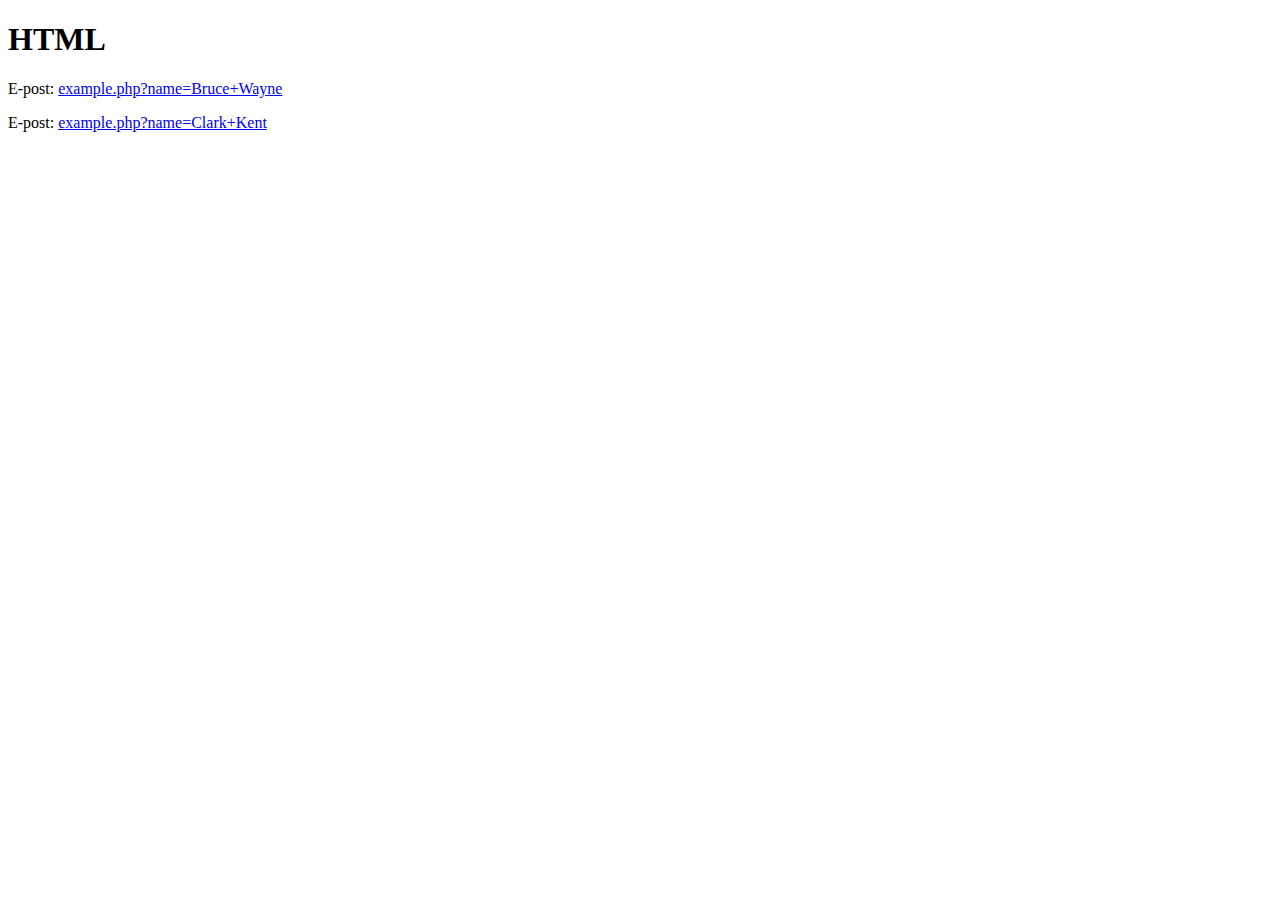
<file: 4.1.1/index.html>
<!DOCTYPE html>
<html lang="en">
<head>
	<title>Webbutveckling-Serversidan</title>                  
	<meta charset="utf-8" />
	<meta name="viewport" content="width=device-width, initial-scale=1.0, minimum-scale=1.0" />
</head>

<body>
	<!-- container -->
	<div class="container">
	<h1>HTML</h1>
        <p>
         E-post: <a href="exempel.php?name=bruce+wayne">example.php?name=Bruce+Wayne</a>
        </p>
        <p>
         E-post: <a href="exempel.php?name=clark+kent">example.php?name=Clark+Kent</a>
        </p>
	</div><!-- /container -->
</body>

</html>
</file>
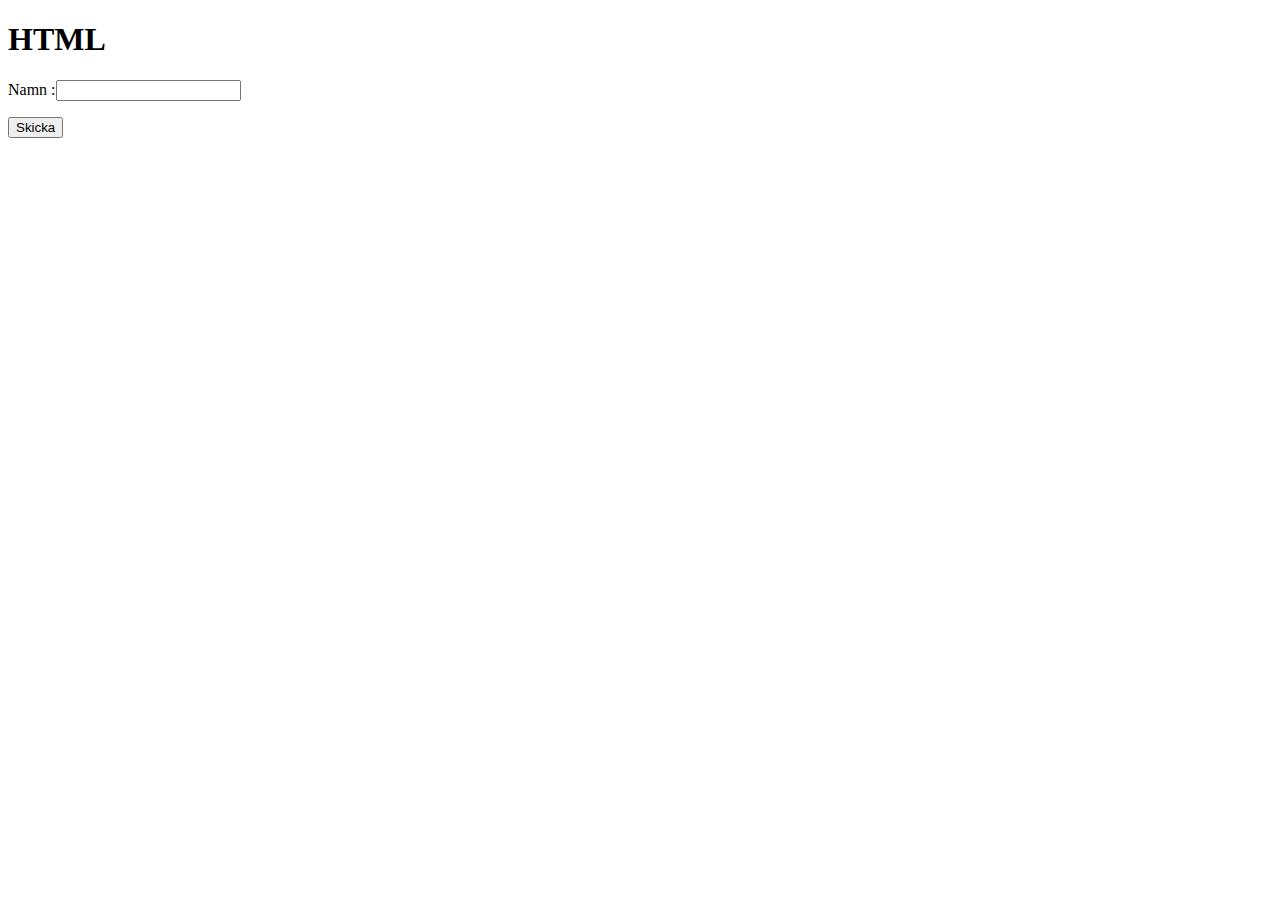
<file: 4.1.2/index.html>
<!DOCTYPE html>
<html lang="en">
<head>
	<title>Webbutveckling-Serversidan</title>                  
	<meta charset="utf-8" />
	<meta name="viewport" content="width=device-width, initial-scale=1.0, minimum-scale=1.0" />
</head>

<body>
	<!-- container -->
	<div class="container">
	<h1>HTML</h1>
        <form method="post" action="exempel.php">
            <p>Namn :<input type="name" name="name"></p>
            <p><input type="submit" value="Skicka" name="button"></p>
        </form>
	</div><!-- /container -->
</body>

</html>
</file>
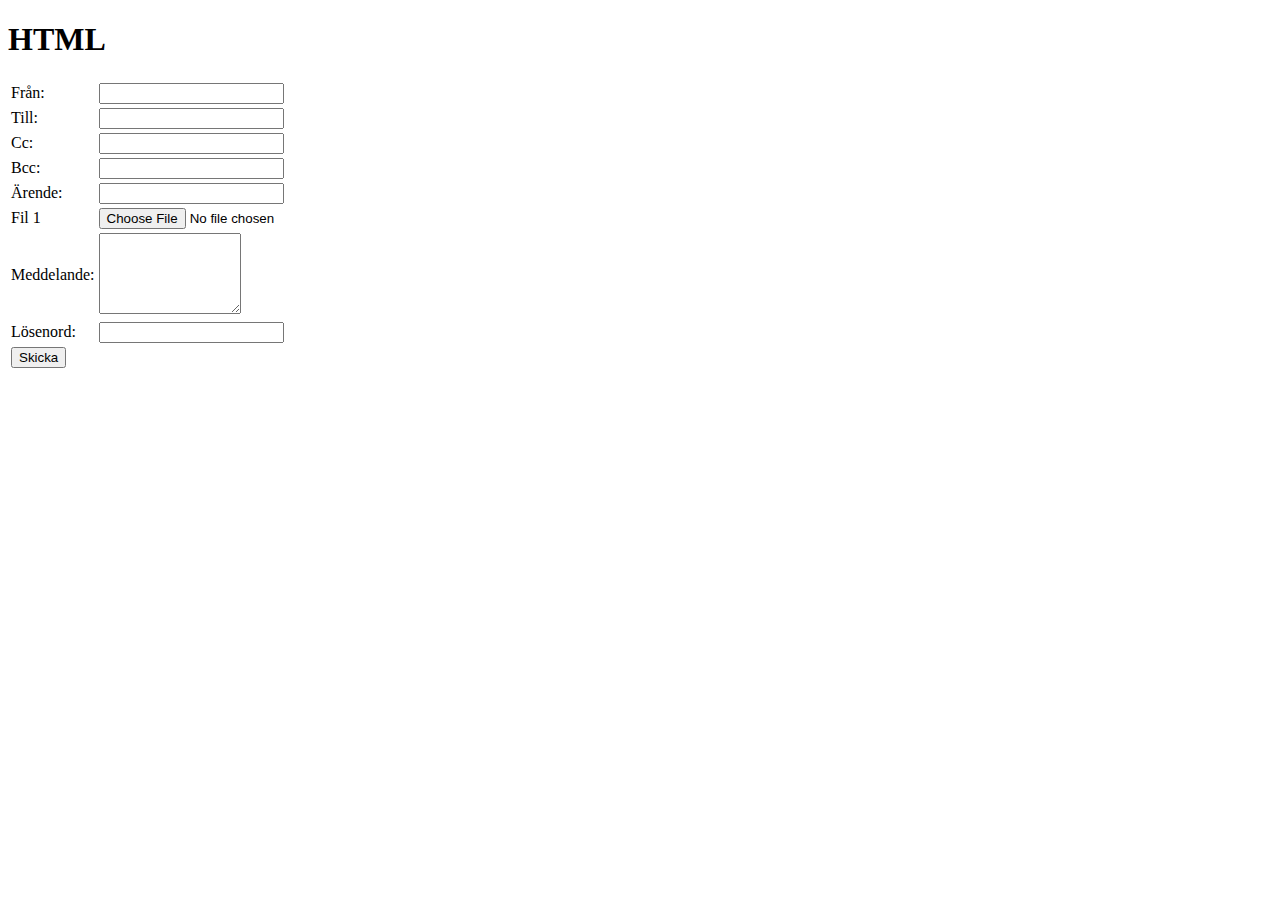
<file: 5.1.1/index.html>
<!DOCTYPE html>
<html lang="en">
<head>
	<title>Webbutveckling-Serversidan</title>                  
	<meta charset="utf-8" />
	<meta name="viewport" content="width=device-width, initial-scale=1.0, minimum-scale=1.0" />
</head>

<body>
	<!-- container -->
	<div class="container">
	<h1>HTML</h1>
    <form method="post" action="exempel.php">
       <table>
           <tr><td>Från:</td><td><input type="text" name="from"/></td></tr>
           <tr><td>Till:</td><td><input type="text" name="to"/></td></tr>
           <tr><td>Cc:</td><td><input type="text" name="cc"/></td></tr>
           <tr><td>Bcc:</td><td><input type="text" name="bcc"/></td></tr>
           <tr><td>Ärende:</td><td><input type="text" name="subject"/></td></tr>
           <tr><td>Fil 1</td><td><input type="file" name="file1"></td></tr>
           <!--<tr><td>Fil 2</td><td><input type="file" name="file2"></td></tr>-->
           <tr><td>Meddelande:</td><td><textarea name="message" rows="5" cols="15"></textarea></td></tr>
           <tr><td>Lösenord:</td><td><input type="text" name="password"/></td></tr>
           <tr><td><input type="submit" value="Skicka" name="send_button"/></td></tr>
       </table>
    </form>
	</div><!-- /container -->
</body>

</html>
</file>
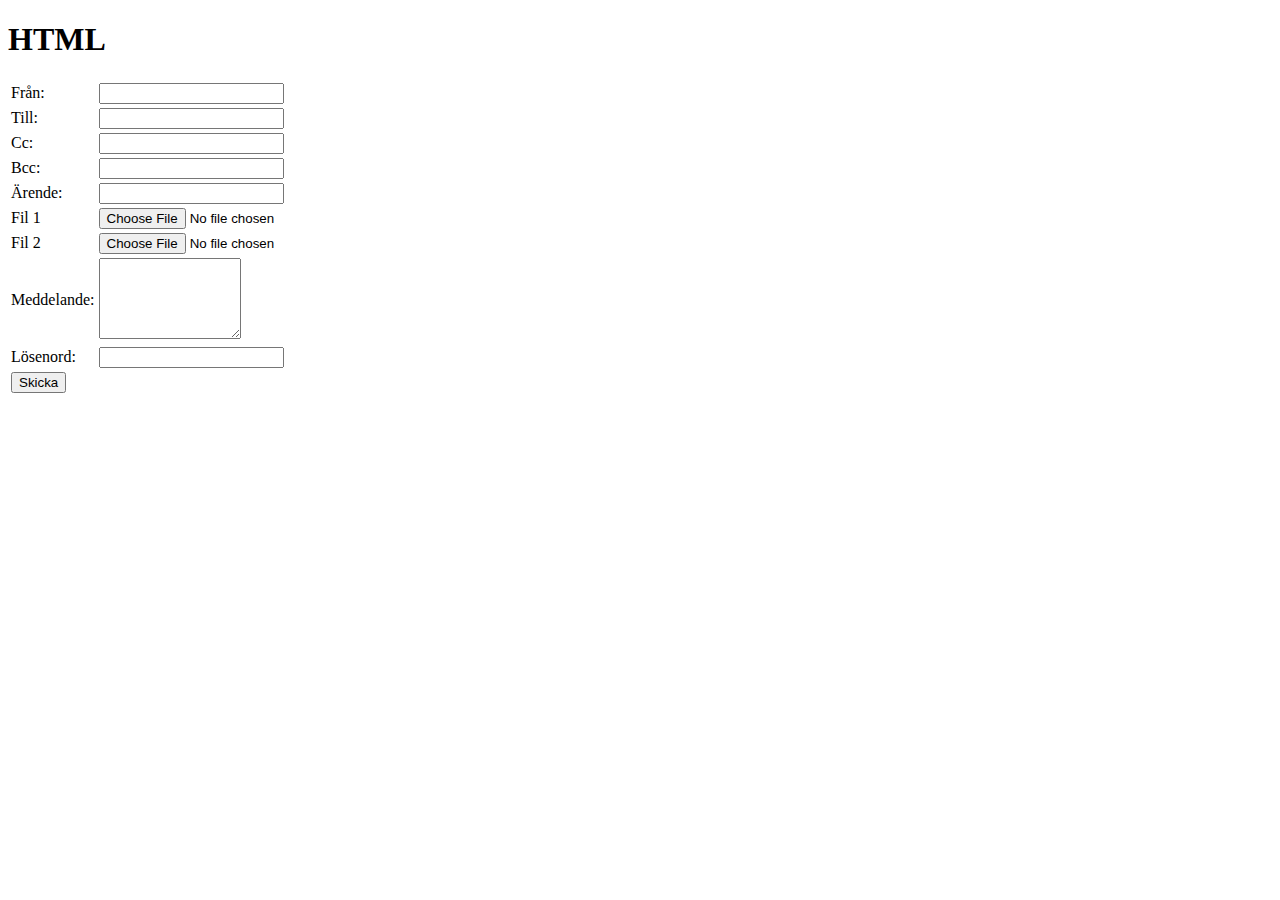
<file: 5.1.2/index.html>
<!DOCTYPE html>
<html lang="en">
<head>
	<title>Webbutveckling-Serversidan</title>                  
	<meta charset="utf-8" />
	<meta name="viewport" content="width=device-width, initial-scale=1.0, minimum-scale=1.0" />
</head>

<body>
	<!-- container -->
	<div class="container">
	<h1>HTML</h1>
    <form method="post" action="exempel.php" enctype="multipart/form-data">
       <table>
           <tr><td>Från:</td><td><input type="text" name="from"/></td></tr>
           <tr><td>Till:</td><td><input type="text" name="to"/></td></tr>
           <tr><td>Cc:</td><td><input type="text" name="cc"/></td></tr>
           <tr><td>Bcc:</td><td><input type="text" name="bcc"/></td></tr>
           <tr><td>Ärende:</td><td><input type="text" name="subject"/></td></tr>
           <tr><td>Fil 1</td><td><input type="file" name="file1"></td></tr>
           <tr><td>Fil 2</td><td><input type="file" name="file2"></td></tr>
           <tr><td>Meddelande:</td><td><textarea name="message" rows="5" cols="15"></textarea></td></tr>
           <tr><td>Lösenord:</td><td><input type="text" name="password"/></td></tr>
           <tr><td><input type="submit" value="Skicka" name="send_button"/></td></tr>
       </table>
    </form>
	</div><!-- /container -->
</body>

</html>
</file>
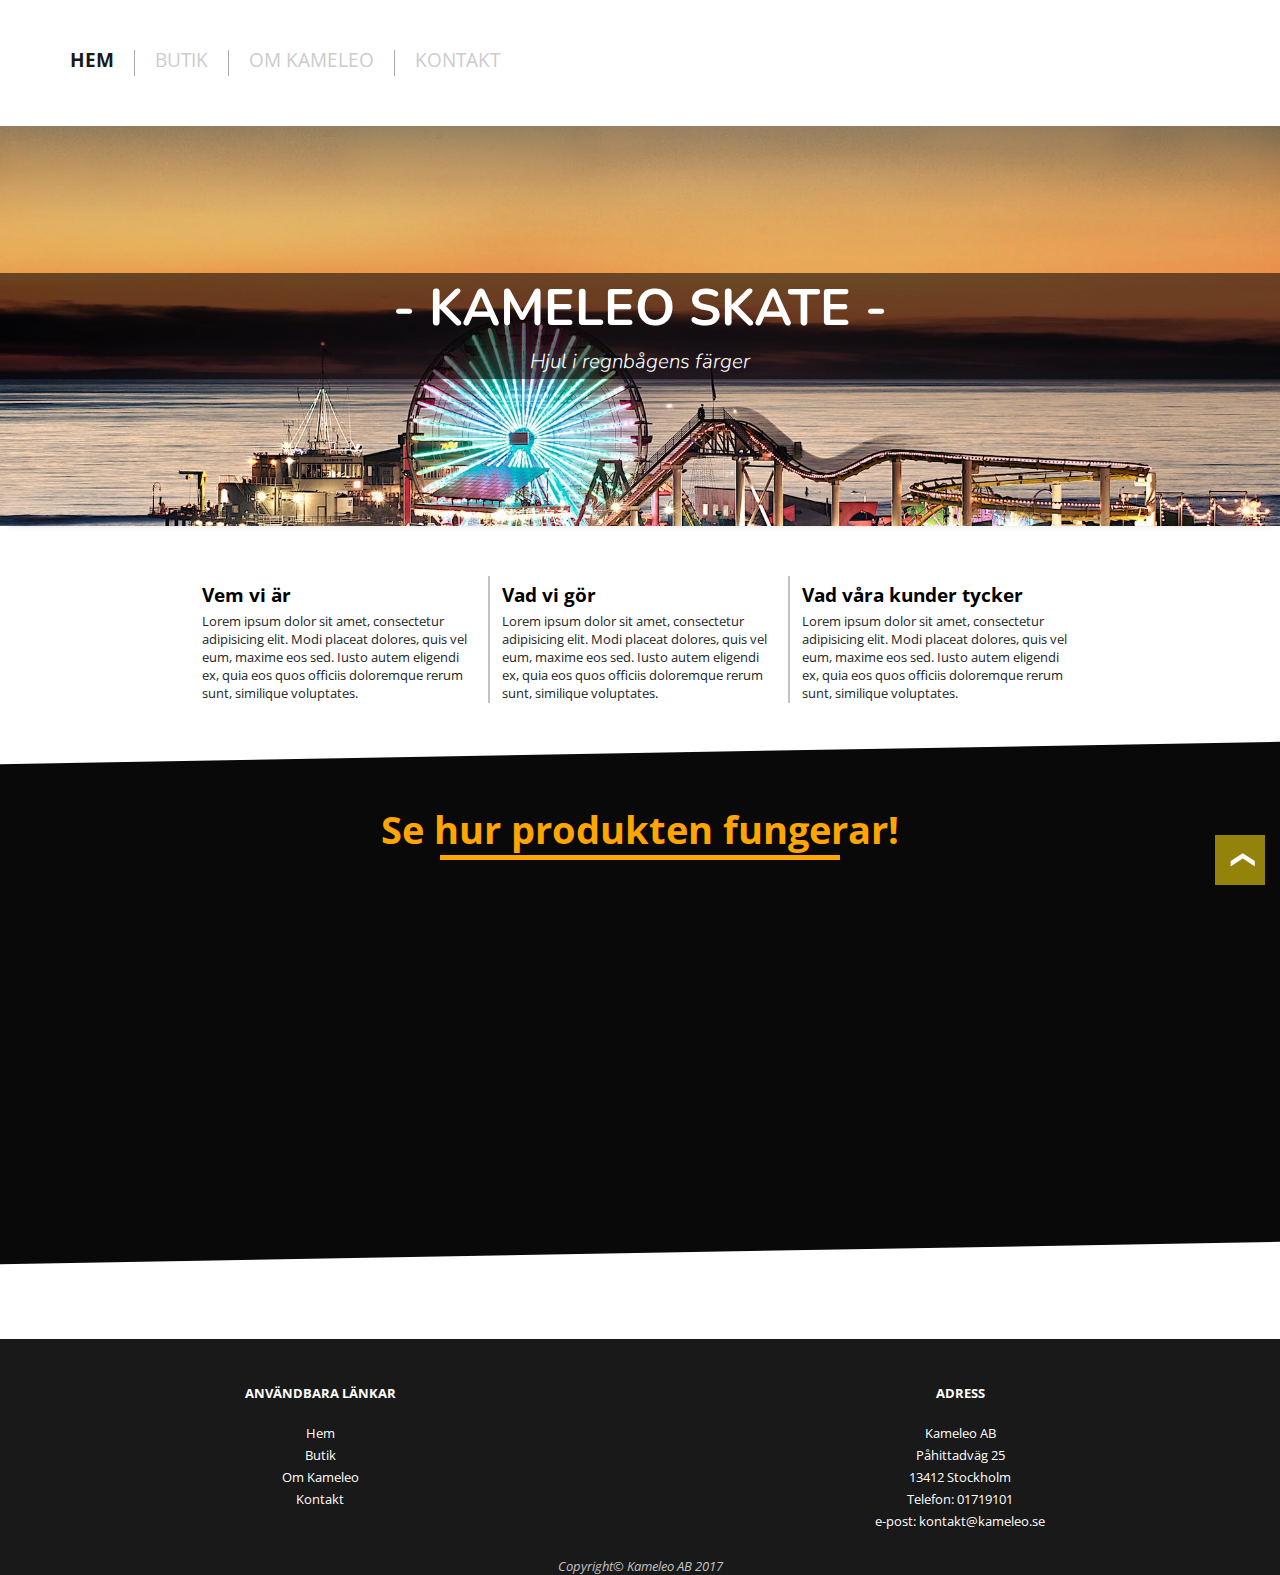
<file: gesall/index.html>
<!doctype html>
<html lang="en">
<!-- HEADER INFORMATION -->
<head>
  <meta charset="utf-8">
  <title>Kameleo</title>
  <meta name="description" content="Kameleo Skatebutik">
  <meta name="author" content="John Lybeck">
  <link rel="stylesheet" href="styles.css">
</head>
<!-- HEADER END -->
<body>
  <!-- MIN VÄDER -->
  <div id="weather">
    <div id="click-weather">
        <p>Longboard Väder</p>
        <div class="image"></div>
        <span class="temp"></span>
        <span class="location"></span>
      </div>
      <div class="currentMeasure">
        <span class="measure" data-type="metric">&#8451;</span>
        <span class="measure" data-type="imperial">&#8457;</span>
      </div> 
  </div>
  <!-- ANCHOR LINK TOP -->
  <div id="top"><div id="toTop">&#10095;</div></div>
  <!-- NAV BEGINS -->
  <nav>
    <ul>
      <li class="active"><a href="index.html">Hem</a></li>
      <li><a href="butik.php">Butik</a></li>
      <li><a href="om.html">Om Kameleo</a></li>
      <li><a href="kontakt.html">Kontakt</a></li>
    </ul>
  </nav>
  <!-- NAV END -->
  <!-- HEADER BEGINS -->
  <header>
    <div id="front-page-hero" class="header-container">
      <h1>- Kameleo Skate -</h1>
      <span class="quote">Hjul i regnbågens färger</span>
    </div>
  </header>
  <!-- HEADER ENDS -->
  <!-- MAIN BEGINS -->
  <div class="container-front">
    <section class="row">
      <article>
        <h2>Vem vi är</h2>
        <p>Lorem ipsum dolor sit amet, consectetur adipisicing elit. Modi placeat dolores, quis vel eum, maxime eos sed. Iusto autem eligendi ex, quia eos quos officiis doloremque rerum sunt, similique voluptates.</p>
      </article>
      <article>
        <h2>Vad vi gör</h2>
        <p>Lorem ipsum dolor sit amet, consectetur adipisicing elit. Modi placeat dolores, quis vel eum, maxime eos sed. Iusto autem eligendi ex, quia eos quos officiis doloremque rerum sunt, similique voluptates.</p>
      </article>
      <article class="third">
        <h2>Vad våra kunder tycker</h2>
        <p>Lorem ipsum dolor sit amet, consectetur adipisicing elit. Modi placeat dolores, quis vel eum, maxime eos sed. Iusto autem eligendi ex, quia eos quos officiis doloremque rerum sunt, similique voluptates.</p>
      </article>
    </section>
    <section class="video">
      <div class="centered-text about">
      <h1>Se hur produkten fungerar!</h1>
      <div class="border"></div>
      <iframe width="560" height="315" src="https://www.youtube.com/embed/OPJ1ebED_sg" frameborder="0" allowfullscreen></iframe>
      </div>
    </section>
  </div>
  <!-- MAIN ENDS -->
  <!-- FOOTER BEGINS -->
  <footer>
    <div class="footer-container">
      <div>
        <h4>ANVÄNDBARA LÄNKAR</h4>
        <ul>
          <li><a href="index.html">Hem</a></li>
          <li><a href="butik.php">Butik</a></li>
          <li><a href="om.html">Om Kameleo</a></li>
          <li><a href="kontakt.html">Kontakt</a></li>
        </ul>
      </div>
      <div>
        <h4>ADRESS</h4>
        <ul>
          <li>Kameleo AB</li>
          <li>Påhittadväg 25</li>
          <li>13412 Stockholm</li>
          <li>Telefon: 01719101</li>
          <li>e-post: kontakt@kameleo.se</li>
        </ul>
      </div>
    </div>
    <span class="copyright">
      Copyright&#169; Kameleo AB 2017
    </span>
  </footer>
  <!-- FOOTER BEGINS -->
    <script src="https://ajax.googleapis.com/ajax/libs/jquery/3.1.1/jquery.min.js"></script>
    <script src="js/main.js"></script>
</body>
</html>
</file>
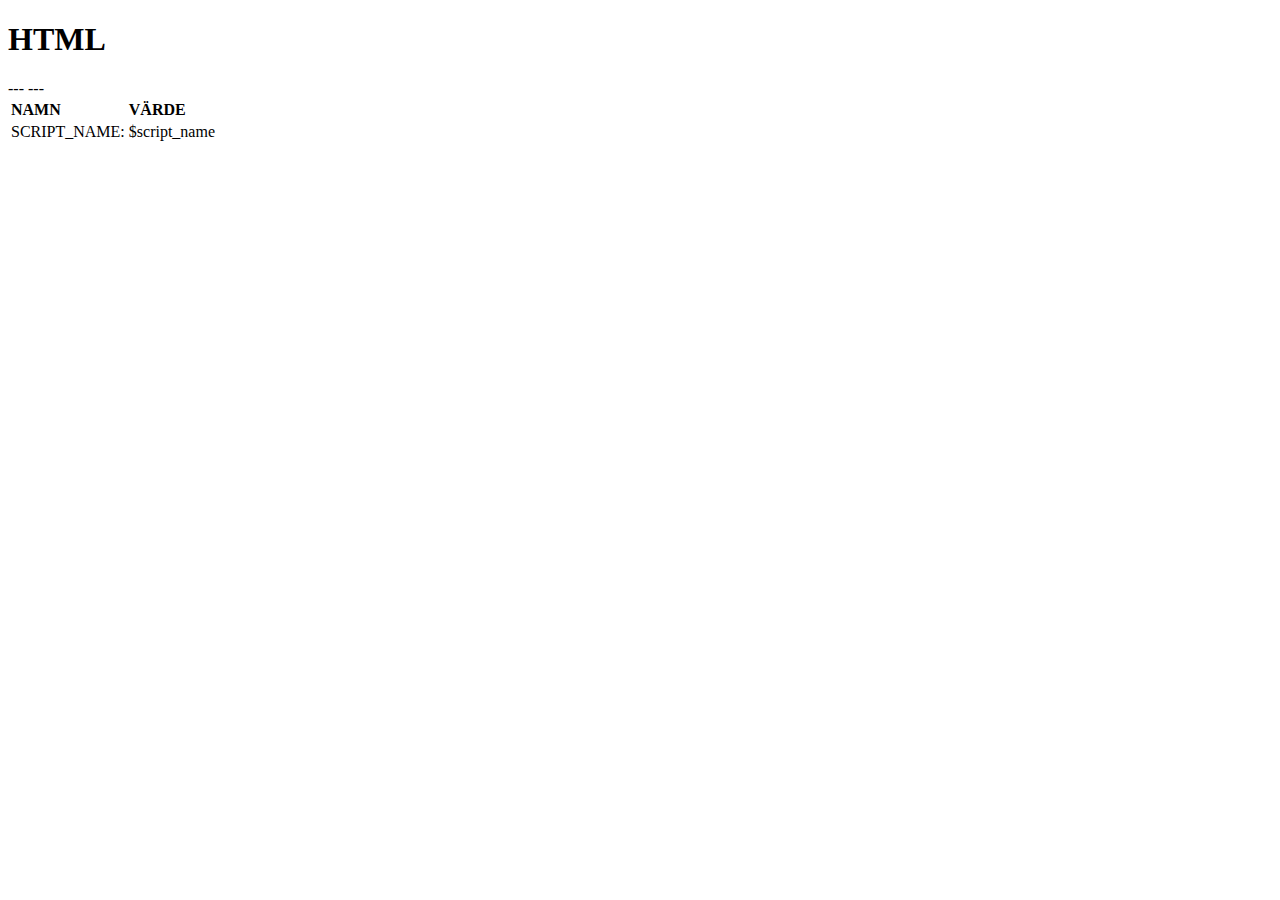
<file: 3.2/html.html>
<!DOCTYPE html>
<html lang="en">
<head>
	<title>Webbutveckling-Serversidan</title>                  
	<meta charset="utf-8" />
	<meta name="viewport" content="width=device-width, initial-scale=1.0, minimum-scale=1.0" />
</head>

<body>
	<!-- container -->
	<div class="container">
	<h1>HTML</h1>
		<table>
			<tr><td><strong>NAMN</strong></td><td><strong>VÄRDE</strong></td></tr>
            <tr><td>SCRIPT_NAME:</td><td>$script_name</td></tr>
			---
			
			---
        </table>
	</div><!-- /container -->
</body>

</html>
</file>
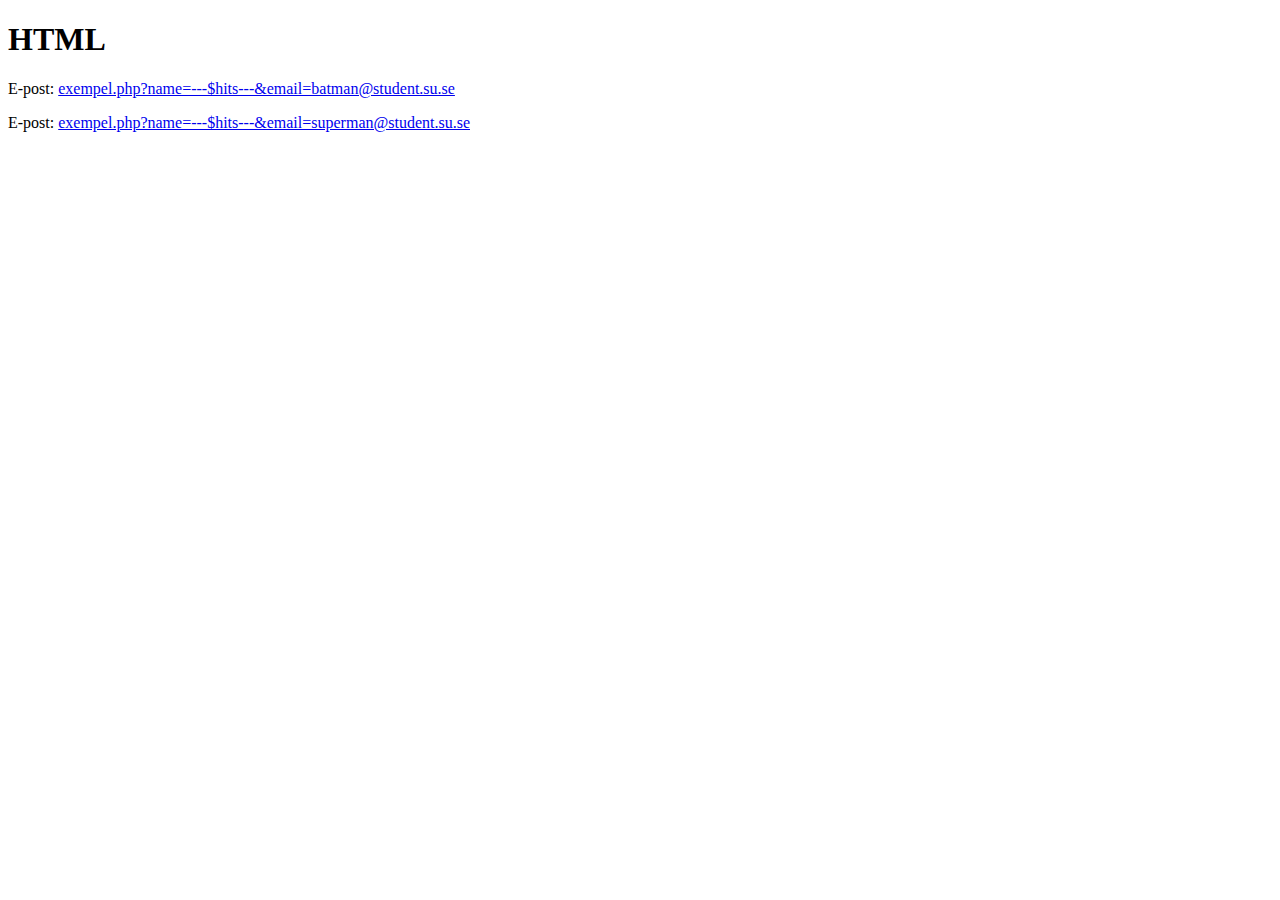
<file: 4.1.1/index2.html>
<!DOCTYPE html>
<html lang="en">
<head>
	<title>Webbutveckling-Serversidan</title>                  
	<meta charset="utf-8" />
	<meta name="viewport" content="width=device-width, initial-scale=1.0, minimum-scale=1.0" />
</head>

<body>
	<!-- container -->
	<div class="container">
	<h1>HTML</h1>
        <p>
         E-post: <a href="exempel2.php?name=---$hits---&email=batman@student.su.se">exempel.php?name=---$hits---&amp;email=batman@student.su.se</a>
        </p>
        <p>
         E-post: <a href="exempel2.php?name=---$hits---&email=superman@student.su.se">exempel.php?name=---$hits---&amp;email=superman@student.su.se</a>
        </p>
	</div><!-- /container -->
</body>

</html>
</file>
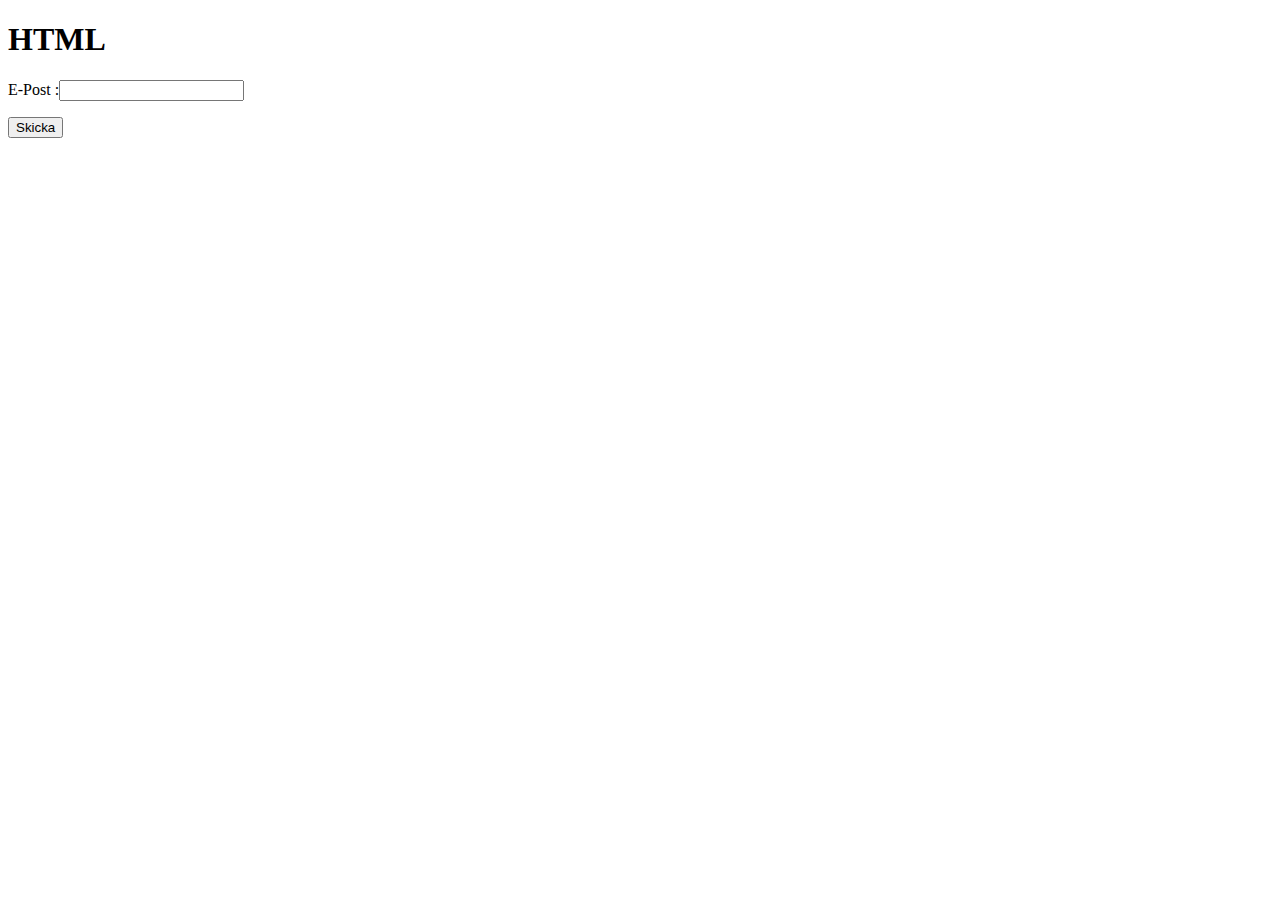
<file: 4.1.2/index2.html>
<!DOCTYPE html>
<html lang="en">
<head>
	<title>Webbutveckling-Serversidan</title>                  
	<meta charset="utf-8" />
	<meta name="viewport" content="width=device-width, initial-scale=1.0, minimum-scale=1.0" />
</head>

<body>
	<!-- container -->
	<div class="container">
	<h1>HTML</h1>
        <form method="post" action="exempel2.php">
            <input type="hidden" name="name" value="---$hits---">
            <p>E-Post :<input type="email" name="email"></p>
            <p><input type="submit" value="Skicka" name="button"></p>
        </form>
	</div><!-- /container -->
</body>

</html>
</file>
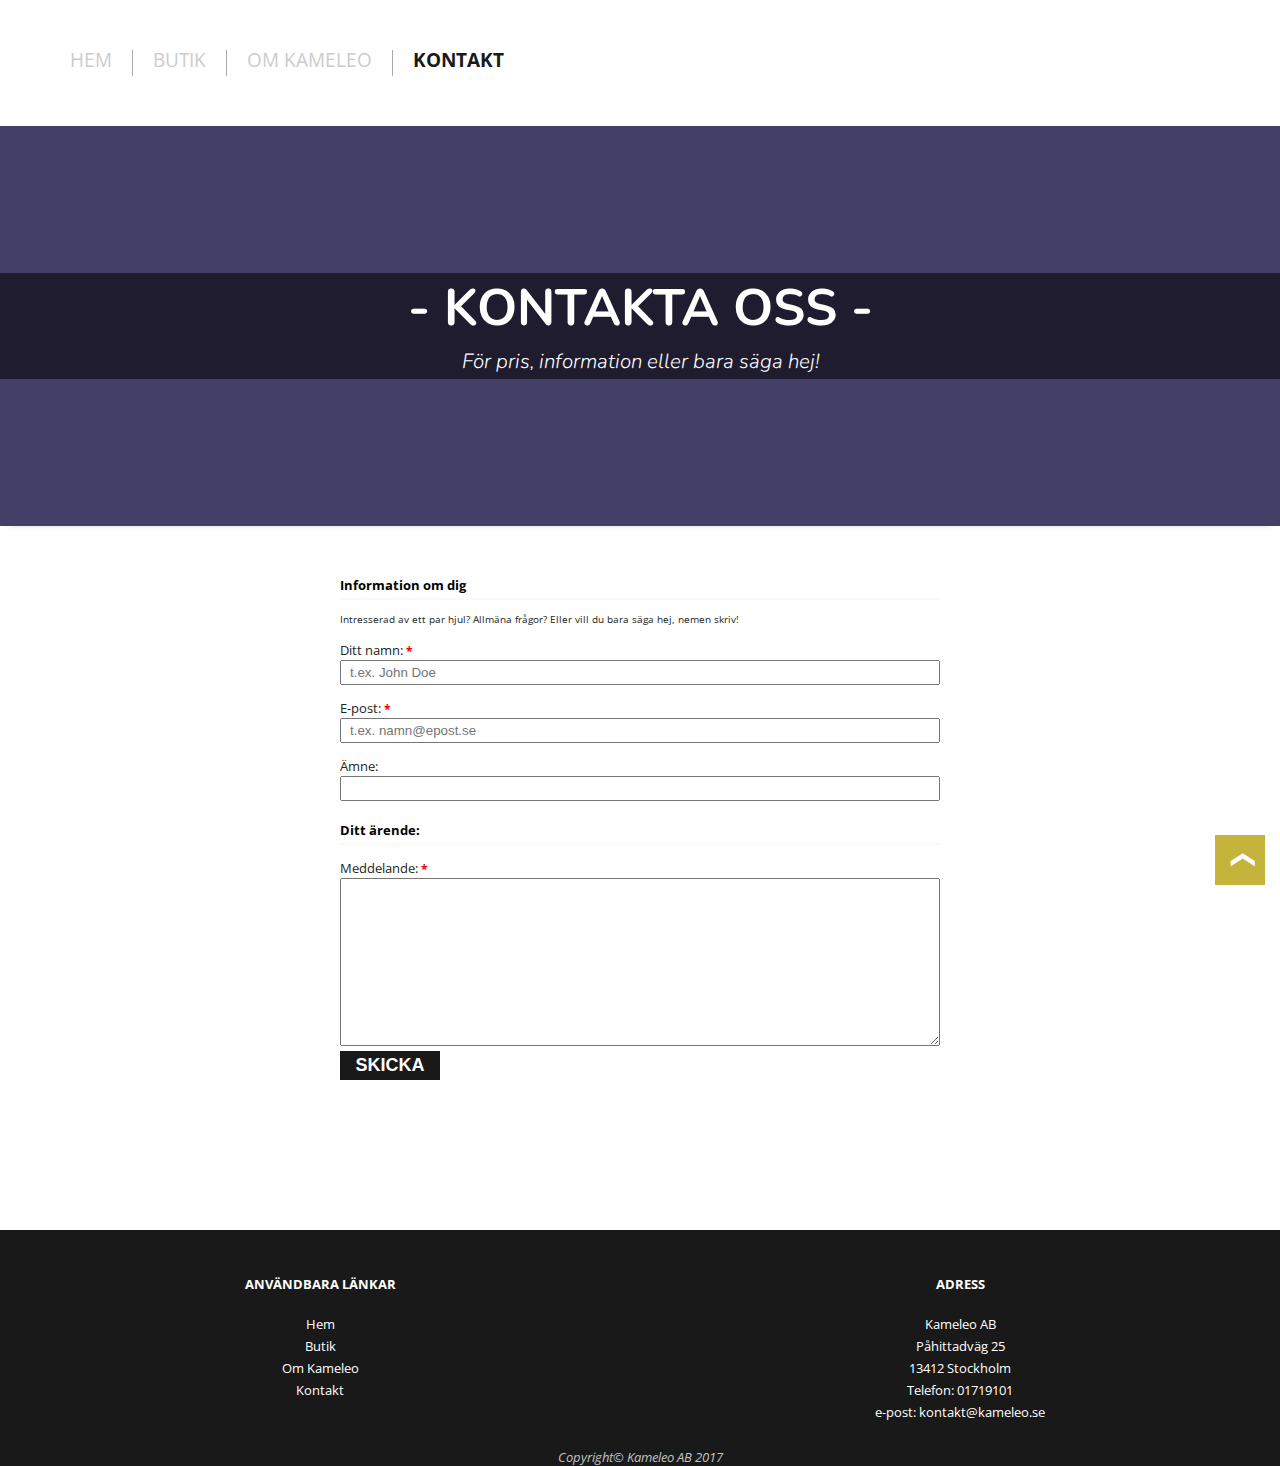
<file: gesall/kontakt.html>
<!doctype html>
<html lang="en">
<head>
  <!-- HEADER INFORMATION -->
  <meta charset="utf-8">
  <title>Kameleo</title>
  <meta name="description" content="Kameleo Webbyrå">
  <meta name="author" content="John Lybeck">
  <link rel="stylesheet" href="styles.css">
</head>

<!-- HEADER INFORMATION ENDS -->
<body>
  <!-- MIN VÄDER -->
  <div id="weather">
    <div id="click-weather">
        <p>Longboard Väder</p>
        <div class="image"></div>
        <span class="temp"></span>
        <span class="location"></span>
      </div>
      <div class="currentMeasure">
        <span class="measure" data-type="metric">&#8451;</span>
        <span class="measure" data-type="imperial">&#8457;</span>
      </div> 
  </div>
  <!-- ANCHOR LINK TAG -->
  <div id="top"><div id="toTop">&#10095;</div></div>
  <!-- NAV BEGINS -->
  <nav>
    <ul>
      <li><a href="index.html">Hem</a></li>
      <li><a href="butik.php">Butik</a></li>
      <li><a href="om.html">Om Kameleo</a></li>
      <li class="active"><a href="kontakt.html">Kontakt</a></li>
    </ul>
  </nav>
  <!-- NAV ENDS -->
  <!-- HEADER BEGINS -->
  <header>
    <div class="header-container">
      <h1>- KONTAKTA OSS -</h1>
      <span class="quote">För pris, information eller bara säga hej!</span>
    </div>
  </header>
  <!-- HEADER ENDS -->
  <!-- MAIN BEGINS -->
  <div class="container">
    <div class="centered-text contact">
      <form method="post" action="sendmail.php">
        <h2>Information om dig</h2>
        <p class="form-description">Intresserad av ett par hjul? Allmäna frågor? Eller vill du bara säga hej, nemen skriv!</p>
        <p>Ditt namn: <span class="required">*</span> <br>
        <input type="text" name="from" placeholder="t.ex. John Doe" required></p>
        <p>E-post: <span class="required">*</span> <br>
        <input type="email" name="email" placeholder="t.ex. namn@epost.se" required></p>
        <p>Ämne: <br>
        <input type="text" name="subject"></p>
        <h2>Ditt ärende:</h2>
        <p>Meddelande: <span class="required">*</span> <br>
        <textarea name="message" rows="10" cols="40" required></textarea>
        <input type="submit" value="Skicka" class="submitMsg">
      </form>
    </div>
  </div>
  <!-- MAIN ENDS -->
  <!-- FOOTER BEGINS -->
  <footer>
    <div class="footer-container">
      <div>
        <h4>ANVÄNDBARA LÄNKAR</h4>
        <ul>
          <li><a href="index.html">Hem</a></li>
          <li><a href="butik.php">Butik</a></li>
          <li><a href="om.html">Om Kameleo</a></li>
          <li><a href="kontakt.html">Kontakt</a></li>
        </ul>
      </div>
      <div>
        <h4>ADRESS</h4>
        <ul>
          <li>Kameleo AB</li>
          <li>Påhittadväg 25</li>
          <li>13412 Stockholm</li>
          <li>Telefon: 01719101</li>
          <li>e-post: kontakt@kameleo.se</li>
        </ul>
      </div>
    </div>
    <span class="copyright">
      Copyright&#169; Kameleo AB 2017
    </span>
  </footer>
  <!-- FOOTER ENDS -->
    <script src="https://ajax.googleapis.com/ajax/libs/jquery/3.1.1/jquery.min.js"></script>
    <script src="js/main.js"></script>
</body>
</html>
</file>
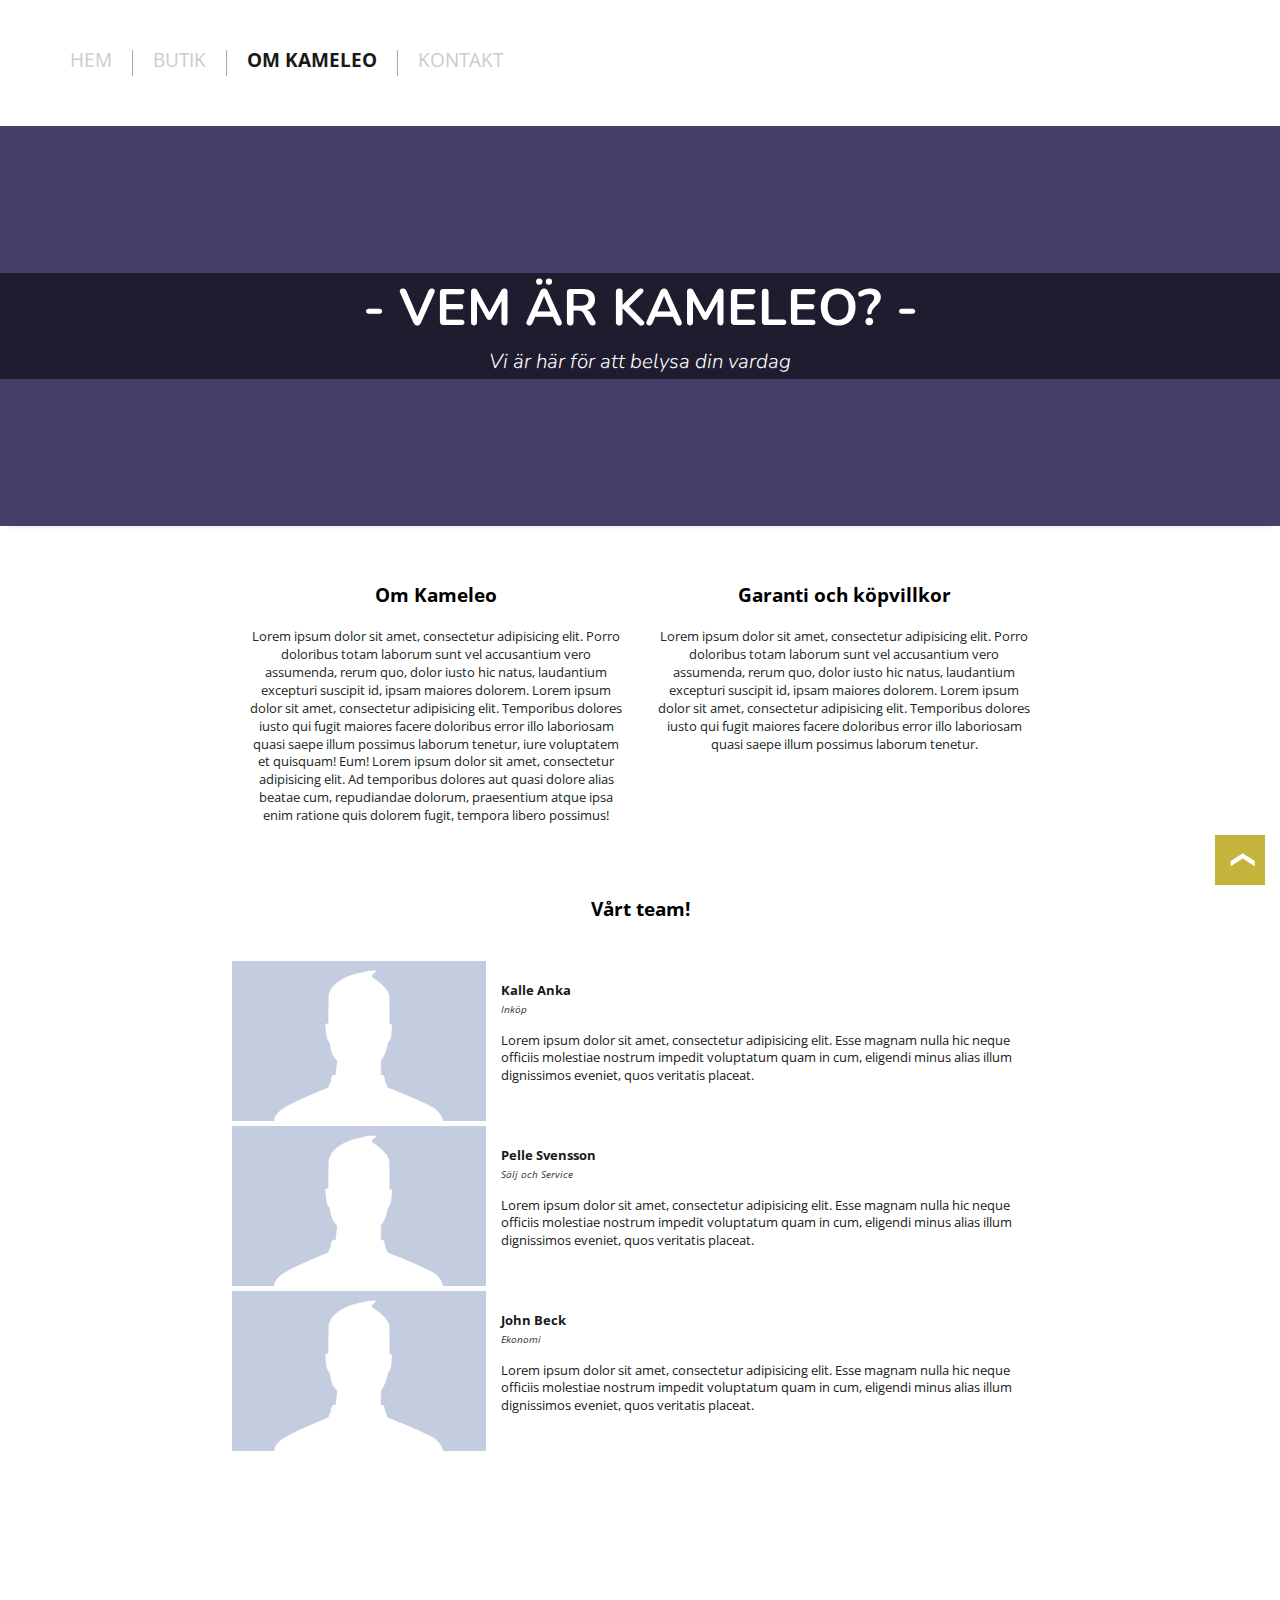
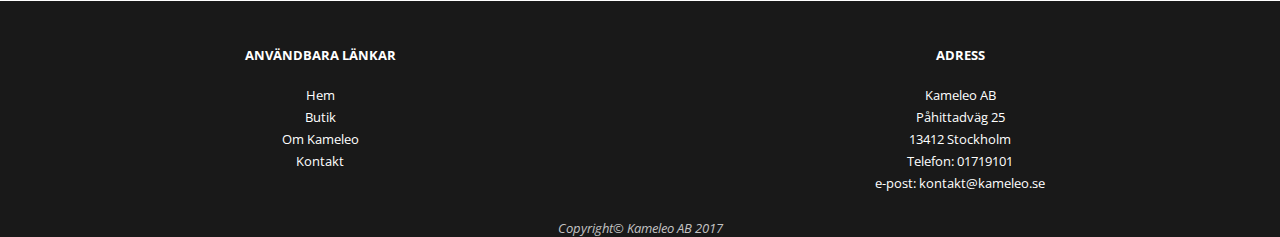
<file: gesall/om.html>
<!doctype html>
<html lang="en">
<head>
  <!-- HEADER INFORMATION -->
  <meta charset="utf-8">
  <title>Kameleo</title>
  <meta name="description" content="Kameleo Webbyrå">
  <meta name="author" content="John Lybeck">
  <link rel="stylesheet" href="styles.css">
</head>
<!-- HEADER INFORMATION ENDS -->
<body>
  <!-- MIN VÄDER -->
  <div id="weather">
    <div id="click-weather">
        <p>Longboard Väder</p>
        <div class="image"></div>
        <span class="temp"></span>
        <span class="location"></span>
      </div>
      <div class="currentMeasure">
        <span class="measure" data-type="metric">&#8451;</span>
        <span class="measure" data-type="imperial">&#8457;</span>
      </div> 
  </div>
  <!-- ACHOR LINK TAG -->
  <div id="top"><div id="toTop">&#10095;</div></div>
  <!-- NAV BEGINS -->
  <nav>
    <ul>
      <li><a href="index.html">Hem</a></li>
      <li><a href="butik.php">Butik</a></li>
      <li class="active"><a href="om.html">Om Kameleo</a></li>
      <li><a href="kontakt.html">Kontakt</a></li>
    </ul>
  </nav>
  <!-- NAV ENDS -->
  <!-- HEADER BEGINS -->
  <header>
    <div class="header-container">
      <h1>- VEM ÄR KAMELEO? -</h1>
      <span class="quote">Vi är här för att belysa din vardag</span>
    </div>
  </header>
  <!-- HEADER ENDS -->
  <!-- MAIN BEGINS -->
  <div class="container">
      <div class="centered-text about">
          <div class="about-us">
              <h2>Om Kameleo</h2>
              <p>Lorem ipsum dolor sit amet, consectetur adipisicing elit. Porro doloribus totam laborum sunt vel accusantium vero assumenda, rerum quo, dolor iusto hic natus, laudantium excepturi suscipit id, ipsam maiores dolorem. Lorem ipsum dolor sit amet, consectetur adipisicing elit. Temporibus dolores iusto qui fugit maiores facere doloribus error illo laboriosam quasi saepe illum possimus laborum tenetur, iure voluptatem et quisquam! Eum! Lorem ipsum dolor sit amet, consectetur adipisicing elit. Ad temporibus dolores aut quasi dolore alias beatae cum, repudiandae dolorum, praesentium atque ipsa enim ratione quis dolorem fugit, tempora libero possimus!</p>
            </div>
            <div class="about-us">
              <h2>Garanti och köpvillkor</h2>
              <p>Lorem ipsum dolor sit amet, consectetur adipisicing elit. Porro doloribus totam laborum sunt vel accusantium vero assumenda, rerum quo, dolor iusto hic natus, laudantium excepturi suscipit id, ipsam maiores dolorem. Lorem ipsum dolor sit amet, consectetur adipisicing elit. Temporibus dolores iusto qui fugit maiores facere doloribus error illo laboriosam quasi saepe illum possimus laborum tenetur.</p>
            </div>
      </div>
      <div class="centered-text team">
        <h2>Vårt team!</h2>
        <div class="team-member">
          <img src="img/facebook-avatar.jpg" alt="Profile Picture">
          <h4>Kalle Anka</h4>
          <span class="company-role">Inköp</span>
          <p>Lorem ipsum dolor sit amet, consectetur adipisicing elit. Esse magnam nulla hic neque officiis molestiae nostrum impedit voluptatum quam in cum, eligendi minus alias illum dignissimos eveniet, quos veritatis placeat.</p>
        </div>
        <div class="team-member">
          <img src="img/facebook-avatar.jpg" alt="Profile Picture">
          <h4>Pelle Svensson</h4>
          <span class="company-role">Sälj och Service</span>
          <p>Lorem ipsum dolor sit amet, consectetur adipisicing elit. Esse magnam nulla hic neque officiis molestiae nostrum impedit voluptatum quam in cum, eligendi minus alias illum dignissimos eveniet, quos veritatis placeat.</p>
        </div>
        <div class="team-member">
          <img src="img/facebook-avatar.jpg" alt="Profile Picture">
          <h4>John Beck</h4>
          <span class="company-role">Ekonomi</span>
          <p>Lorem ipsum dolor sit amet, consectetur adipisicing elit. Esse magnam nulla hic neque officiis molestiae nostrum impedit voluptatum quam in cum, eligendi minus alias illum dignissimos eveniet, quos veritatis placeat.</p>
        </div>
      </div>
  </div>
  <!-- MAIN ENDS -->
  <!-- FOOTER BEGINS -->
  <footer>
    <div class="footer-container">
      <div>
        <h4>ANVÄNDBARA LÄNKAR</h4>
        <ul>
          <li><a href="index.html">Hem</a></li>
          <li><a href="butik.php">Butik</a></li>
          <li><a href="om.html">Om Kameleo</a></li>
          <li><a href="kontakt.html">Kontakt</a></li>
        </ul>
      </div>
      <div>
        <h4>ADRESS</h4>
        <ul>
          <li>Kameleo AB</li>
          <li>Påhittadväg 25</li>
          <li>13412 Stockholm</li>
          <li>Telefon: 01719101</li>
          <li>e-post: kontakt@kameleo.se</li>
        </ul>
      </div>
    </div>
    <span class="copyright">
      Copyright&#169; Kameleo AB 2017
    </span>
  </footer>
  <!-- FOOTER ENDS -->
    <script src="https://ajax.googleapis.com/ajax/libs/jquery/3.1.1/jquery.min.js"></script>
    <script src="js/main.js"></script>
</body>
</html>
</file>
<file: gesall/styles.css>
@import url(https://fonts.googleapis.com/css?family=Nunito);
@import url(https://fonts.googleapis.com/css?family=Open+Sans);

/* == GENERAL SETTINGS == */
* {
  margin: 0;
  padding: 0;
  box-sizing: border-box;
}

p{
  line-height:1.4em;
  color:#202524
}

body{
  /*Helvetica, Verdana, sans-serif;*/
  font-family: 'Open Sans', sans-serif;
  font-size:16px;
}

/* == GENERAL SETTINGS END == */
/* == NAVBAR BEGINS == */
/* gör så att anchor taggen går hela vägen upp på toppen av sidan*/
nav:before { 
  display: block; 
  content: " "; 
  margin-top: -285px; 
  height: 285px; 
  visibility: hidden; 
}
nav {
  padding: 50px;
}
 
nav ul {
  overflow: auto;
  list-style-type: none;
}
 
nav ul li {
  height: 26px;
  float: left;
  margin-right: 0px;
  border-right: 1px solid #aaa;
  padding: 0 20px;
}
 
nav ul li:last-child {
  border-right: none;
}
 
nav ul li a {
  text-decoration: none;
  color: #ccc;
  font: 1.2em/1 'Open Sans', Verdana, sans-serif;
  text-transform: uppercase;
  -webkit-transition: all 0.5s ease;
  -moz-transition: all 0.5s ease;
  -o-transition: all 0.5s ease;
  -ms-transition: all 0.5s ease;
  transition: all 0.5s ease;
}
 
nav ul li a:hover {
  color: #666;
}
 
nav ul li.active a {
  font-weight: bold;
  color: #191919;
}  
/* == NAVBAR END == */
/* == HEADER == */
header{
  background-color:#433f66;
  color:#fff;
  height:400px;
  font-family: 'Nunito', sans-serif;
  text-transform: uppercase;
  font-weight: 300;
  width:100%;
  text-align:center;
  display:table;
  font-size:1.6em;
  margin-bottom:5px;
  -webkit-box-shadow: 0 8px 6px -8px #DFE2DB;
	-moz-box-shadow: 0 8px 6px -8px #DFE2DB;
	box-shadow: 0 8px 6px -8px #DFE2DB;
}
header span, header h1{
  background: hsla(0,0%,0%,.55);
}
header span{
  width:100%;
  display:block;
}
header div{
  display:table-cell;
  vertical-align: middle;
}

header a{
  text-decoration: none;
  color: inherit;
}
/* == HEADER ENDS == */
/* == MAIN CONTENT == */
.container-front{
  width:100%;
  margin: 50px 0 150px 0;
  font-size:.8em;
}
.container{
  width:75%;
  margin: 50px auto 150px auto;
  font-size:.8em;
}
section.row{
  width:900px;
  margin: 0 auto;
  display: table;
  table-layout: fixed;
}
section.row article{
  /*width:350px;*/
  display:table-cell;
  margin:0 20px 0 25px;
  border-right: 2px solid #c3c3c3;
}

section.video{
  background: #090909;
  margin-top:100px;
  position:relative;
  color:#fff;
}
section.video:before{
  content: '';
  position: absolute;
  left: 0;
  top: -50px;
  overflow: visible;
  width: 100%;
  height: 500px;
  background: #090909;
  z-index: -1;
  -webkit-transform: skewY(-1deg);
  -moz-transform: skewY(-1deg);
  -ms-transform: skewY(-1deg);
  -o-transform: skewY(-1deg);
  transform: skewY(-1deg);
  -webkit-backface-visibility: hidden;
  backface-visibility: initial;
}
section h1{
  font-size:3em;
  color:#FFA500;
}
section.row article.third{
  border-right:none;
}

section.row article h2 {
  padding:0 0 0 4%;
}
section.row article p{
  padding: 0 4% 0 4%;
}
/* == MAIN CONTENT ENDS == */
/* == FOOTER == */
footer{
  background-color:#191919;
  width:100%;
  margin: 0 auto;
  color:#fff;
  font-size:.8em;
}
footer .footer-container{
  display:table;
  table-layout:fixed;
  width:100%;
}
footer .footer-container div{
  display: table-cell;
  width:250px;
  text-align: center;
  padding: 25px 0 25px 0;
}
footer .footer-container h4{
  padding:20px;
}
footer ul{
  list-style:none;
}

footer ul li {
  padding:2px;
}
footer ul li a{
  text-decoration: none;
  color:#fff;
}
footer ul li a:hover{
  text-decoration: underline;
}
/* == FOOTER ENDS == */
/* == MISC ITEMS == */
.border {
  width:400px;
  height:5px;
  background: #ffa500;
  margin: 0 auto 10px auto;
}
.quote{
  font-style: italic;
  color: #fff;
  padding:.2em;
  font-size:.8em;
  text-transform: none;
}
.copyright{
  display:block;
  font-style:italic;
  color:#c3c3c3;
  text-align: center;
}
.centered-text{
  width:85%;
  margin: 0 auto;
}
.centered-text.about{
  text-align: center;
  overflow:hidden;
  margin-bottom:55px;
}
.centered-text p{
  padding:15px;
}
.centered-text.team h2{
  text-align: center;
  margin: 0 0 2em 0;
}
.about-us{
  float:left;
  width:50%;
}
.team-member{
  color:#191919;
  margin: 5px 0 5px 0;
  min-height: 160px;
  overflow:hidden;
}
.team-member p{
  color:#191919;
}
.team-member img{
  height:160px;
  margin-right:15px;
  float:left;
}
.team-member h4{
  padding:20px 0 0 0;
}


.company-role{
  font-size:0.8em;
  font-style:italic;
  color:#333;
  margin:0;
  padding:0;
}

#toTop{
  background: none;
  cursor:pointer;
  margin: 0;
  position: fixed;
  bottom: 15px;
  right: 15px;
  width: 50px;
  height: 50px;
  z-index: 100; 
  text-align: center;
  line-height:50px;
  text-decoration: none; 
  color: #ffffff;
  background-color: rgba(181, 161, 10,0.8);
  -ms-transform: rotate(7deg); 
  -webkit-transform: rotate(7deg);
  transform: rotate(-90deg);
  font-size:1.5em;
}
#weather{
  position: absolute;
  top: 15px;
  right: 15px;
  font-size:.8em;
}
#weather #click-weather{
  cursor: pointer;
  overflow:hidden;
  z-index:2;
}
#weather p{
  color:#6292e0;
}
#weather .image{
  display: inline-block;
}
#weather .temp{
  display: inline-block;
  font-size:2em;
  padding-top:5px;
  vertical-align: top;
}
#weather .location{
  font-size:.6em;
  text-align: center;
  display:block;
  margin-top:-10px;
}
#weather .currentMeasure{
  font-size:1.2em;
  display:block;
  height:100%;
  width:100%;
  text-align: center; 
  cursor: pointer;
}

/* == MISC ITEMS END == */
/* == FRONT PAGE == */
#front-page-hero{
  background: url(img/santamonica.jpg) no-repeat center center fixed; 
  -webkit-background-size: cover;
  -moz-background-size: cover;
  -o-background-size: cover;
  background-size: cover;
}
/* == FRONT PAGE END == */
/* == SHOP == */
 

#shop-header{
  background-color:#191919;
  background: linear-gradient(to right, #70231c, #af7023, #a5a81c, #187515, #162a7f);
  -webkit-box-shadow: 0 8px 6px -8px #333;
	-moz-box-shadow: 0 8px 6px -8px #333;
	box-shadow: 0 8px 6px -8px #333;
}

.shop-content{
  margin: 25px 0;
  width:100%;
  max-width: 900px;
  margin: 0 auto;
  padding: 0;
  display: flex;
  flex-wrap: wrap;
  margin-bottom:10px;
}
.produkt-container{
  background-color: #191919;
  position:relative;
  color: #fff;
  width:400px;
  flex: 1 0 400px;  
}
.produkt-container h5{
  font-size:1.2em;
}
.produkt-container .produkt-pris{
  padding: 0 8px 0 0;
  font-size: 0.85em;
  color: #f39c12;
}
.produkt-beskrivning{
  color:#fff;
  font-size:.8em;
}
.produkt-container form{
  position: absolute;
  left:58%;
  top:15%;
  width:155px;
  z-index:10;
}
.produkt-container img{
   float:left;
   width:50%;
}
.produkt-container input[name="antal"]{
  border: none;
  padding:3px 8px;
  margin: 3px 0;
  width:75px;
}

.produkt-container input[type="submit"], .kundvagn form input[type="submit"]{
  color: #000;
  background-color: #ffd500; 
  background-image: -webkit-gradient(linear, 0% 0%, 0% 100%, from(#ffd500), to(#f7a600));
  background-image: -webkit-linear-gradient(top, #ffd500, #f7a600); 
  background-image:    -moz-linear-gradient(top, #ffd500, #f7a600);
  background-image:     -ms-linear-gradient(top, #ffd500, #f7a600);
  background-image:      -o-linear-gradient(top, #ffd500, #f7a600);
  border: 1px solid #e79b00;
  text-shadow: #e79b00 1px 1px 0;
  -webkit-transition: all 0.2s ease-in-out;
  transition: all 0.2s ease-in-out;
  padding:5px 15px;
  font-size:1.2em;
}
.produkt-container input[type="submit"]:hover, .kundvagn form input[type="submit"]:hover{
  color: #fff;
  background-color: #111;  
  background-image: -webkit-gradient(linear, 0% 0%, 0% 100%, from(#333), to(#000));
  background-image: -webkit-linear-gradient(top, #333, #000); 
  background-image:    -moz-linear-gradient(top, #333, #000);
  background-image:     -ms-linear-gradient(top, #333, #000);
  background-image:      -o-linear-gradient(top, #333, #000);
  border: 1px solid #000;
  text-shadow: #000 1px 1px 0;
}
/* == KUNDVAGN == */
.kundvagn{
  background-color: #FFFFFF;
  border: 1px solid #DFE2DB;
  color:#191919;
  width: 100%;
  max-width: 900px;
  margin: 0 auto;
  text-align: center;
  margin-bottom:10px;
}
.kundvagn h2{
  border-bottom: 2px solid #f9f9f9;
  padding: 10px 0;
}
.kundvagn table {
  width:100%;
}
.kundvagn table th{
  border-bottom: 1px solid #333;
  padding: 0 25px;
}
.kundvagn table td{
  padding: 10px 0;
  background-color: #FFFFFF;
}
.kundvagn .total-summa td{
  padding: 20px 25px 20px 0;
  font-weight: 800;
  font-size:1.4em;
}
.kundvagn form input[type="submit"]{
  width:100%;
}
.kundvagn .remove-item, .remove-item{
  font-size:1.2em;
  color: #f7ada5;
}

/* == KUNDVAGN == */
/* == ORDER SUMMARY == */
.order-summary form{
  width:100%;
  max-width:600px;
  margin: 0 auto;
}
.order-summary h2{
  margin-top: 20px;
  font-size: 1em;
  padding-bottom: .3em;
  border-bottom: 2px solid #f9f9f9;
}
.order-summary form input{
  width:100%;
  height:25px;
  padding: 0.2em .6em;
}

.order-summary p{
  margin:.5em 0 0 0;
  padding:0;
}
.order-summary input[type="submit"]{
  display: block;
  cursor: pointer;
  background: #191919;
  border: none;
  margin: 15px 0;
  padding:25px;
  color: white;
  text-transform: uppercase;
  font-weight: 700;
  font-size: 18px;
  width:100%;
  line-height: 1.5px;
}
.order-summary table{
  border-collapse: collapse;
  border:1px solid #c3c3c3;
  text-align: left;
}
.order-summary table th{
  padding: 5px;
}
.order-summary td{
  padding:5px;
}
.order-summary #total-sum td {
  padding-top:15px;
  border-top: 2px solid black;
}

.order-bekraftelse h1, h2{
  margin: 5px 0;
}
.order-bekraftelse p{
  padding: 3px 0;
  width:100%;
  max-width:300px;
  border-bottom: 2px solid #f9f9f9;
}
/* == ORDER SUMMARY == */
/* == SHOP == */
/* == KONTAKT == */
.contact form{
  width:100%;
  max-width:600px;
  margin: 0 auto;
}
.contact h2{
  margin-top: 20px;
  font-size: 1em;
  padding-bottom: .3em;
  border-bottom: 2px solid #f9f9f9;
}
.contact form input{
  width:100%;
  height:25px;
  padding: 0.2em .6em;
}

.contact p{
  margin:1.2em 0 0 0;
  padding:0;
}
.contact textarea{
  width:100%;
  padding: .6em;
}
.contact input[type="submit"]{
  position: relative;
  display: block;
  cursor: pointer;
  background: #191919;
  border: none;
  color: white;
  text-transform: uppercase;
  font-weight: 700;
  font-size: 18px;
  height:100%;
  width:100%;
  max-width:100px;
}
.form-description{
  font-size:.8em;
}
.required{
  color: red;
  font-weight: 700;
  font-size: .9em;
}
/* == KONTAKT == */

/* == MOBILE STYLES == */
@media screen and (max-width: 600px) {
/* == HEADER STYLES == */
header{
  font-size:1.2em;
  }
/* == MAIN STYLES == */

section.row{
  display:inline-block;
  width:100%;
  }
section.row article{

  display:block;
  border:none;
  padding-bottom:5px;
  border-bottom:1px solid #c3c3c3;;
}
/* == NAV STYLES == */
nav ul{
  border-right: 1px solid #aaa;
  width:100%;
  max-width:200px;
}
nav ul li {
  float: none;
  border-right: none; 
}


/* == ABOUT STYLES == */
.team-member img{
  float:none;
}
.team-member{
  text-align: center;
}
.company-role{
  display: inline-block;
  width:100%;

}
.about-us{
  width:100%;
}

}
</file>
